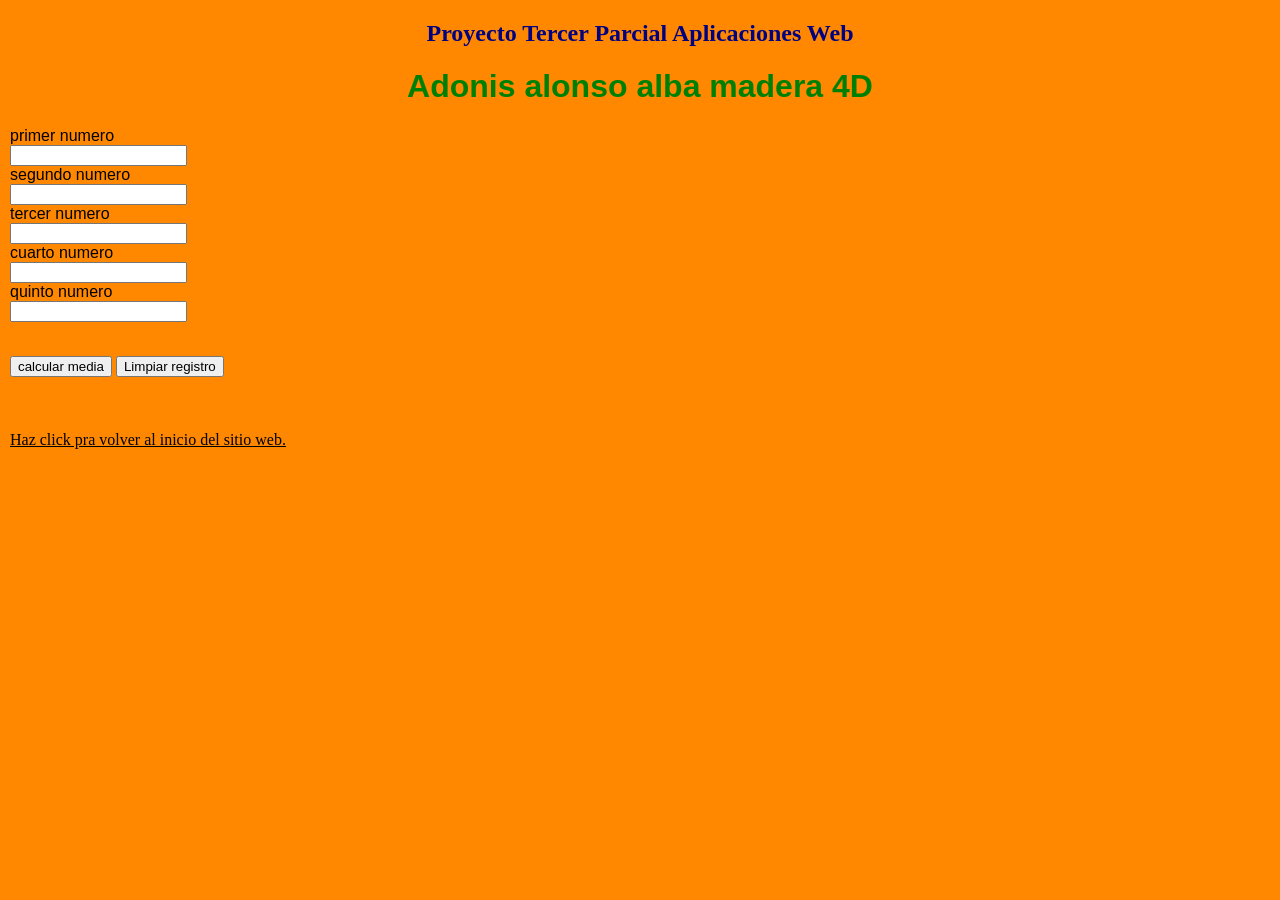
<file: proyecto_final/calculoDif.html>
<!DOCTYPE html>
<html lang="es">
<head>
	<meta charset="UTF-8">
	<title>Calculo Diferencial</title>
	<link rel="stylesheet" type="text/css" href="estilos/dibujo.css">
</head>
<body>

<h2>Proyecto Tercer Parcial Aplicaciones Web</h2>	
<h1>Adonis alonso alba madera 4D</h1>
<form id="miForm" action=""> 
<P>primer numero<br><input type="text" id="num1"><br>
segundo numero<br><input type="text" id="num2"><br>
tercer numero<br><input type="text" id="num3"><br>
cuarto numero<br><input type="text" id="num4"><br>
quinto numero<br><input type="text" id="num5"><br>
<br></P>
<input type="button" value="calcular media" onclick="alert(NuMe());">
<input type="button" value="Limpiar registro" onclick="limpiarRegistro()">
</form>

<script type="text/javascript" src="proyecu3.js"></script>
<br><br><br>
<a href="index.html">Haz click pra volver al inicio del sitio web.</a><br><br>

</body>
</html>
</file>
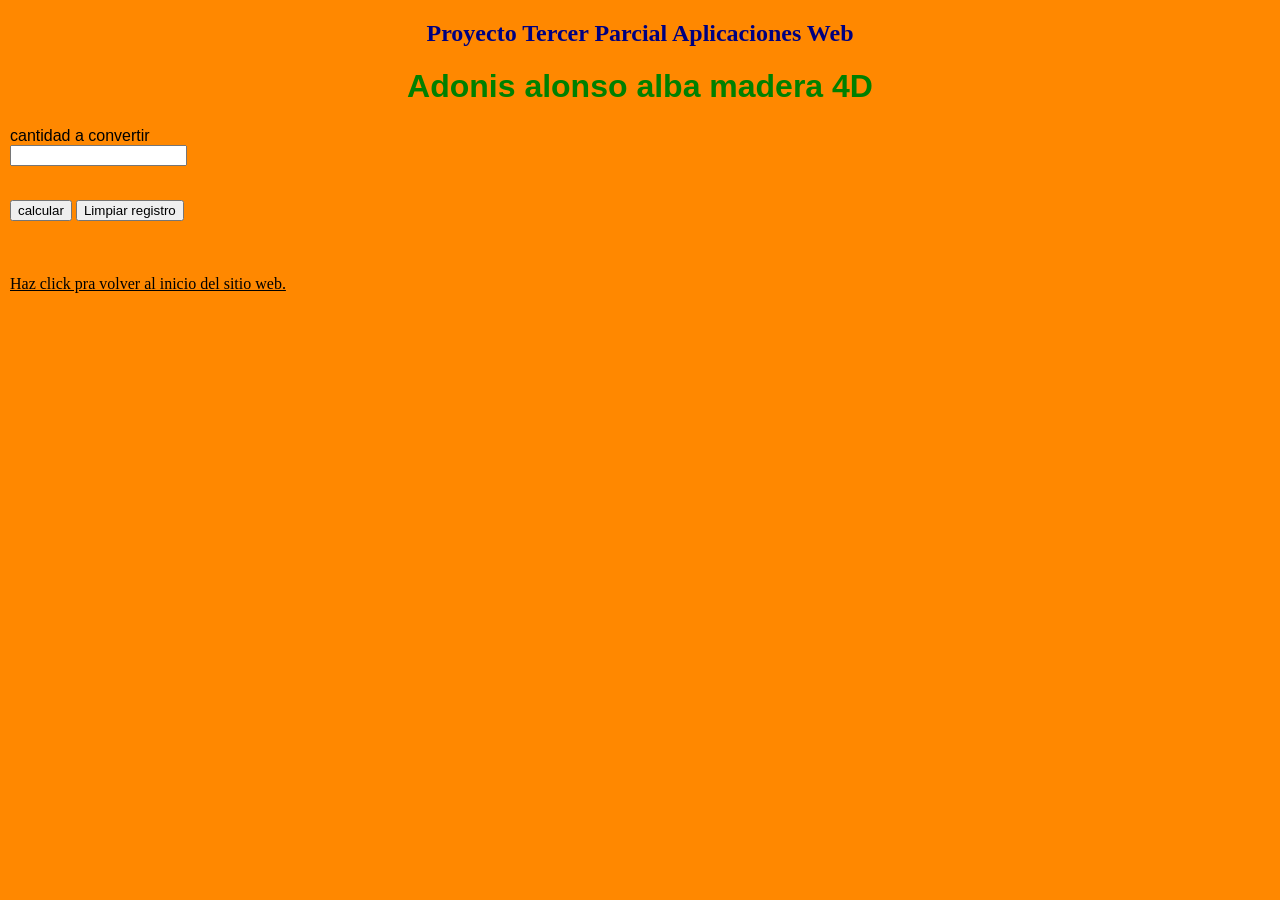
<file: proyecto_final/Fisica.html>
<!DOCTYPE html>
<html lang="es">
<head>
	<meta charset="UTF-8">
	<title>Fisica 1</title>
	<link rel="stylesheet" type="text/css" href="estilos/dibujo.css">
</head>
<body>
	
<h2>Proyecto Tercer Parcial Aplicaciones Web</h2>	
<h1>Adonis alonso alba madera 4D</h1>
<form id="miForm" action=""> 
<p>cantidad a convertir<br><input type="text" id="numero1"><br>
<br></P>
<input type="button" value="calcular" onclick="alert(calculo());">
<input type="button" value="Limpiar registro" onclick="limpiarRegistro()">
</form>

<script type="text/javascript" src="proyecu3.js"></script>
<br><br><br>
<a href="index.html">Haz click pra volver al inicio del sitio web.</a><br><br>

</body>  
</html>
</file>
<file: proyecto_final/estilos/dibujo.css>
body{
	margin-left: 10px;
	margin-top: 20px;
	margin-right: 10px;
	margin-bottom: 5px;
	background-color: #FF8800;
}

h2{
	text-align: center;
	font-family: arial black;
	color: #000080;

}

h1{
	text-align: center;
	font-family: arial;
	color: #008000;
}

p{
	font-family: arial;
}

a{
	font-family: arial black;
	color: black;
}
</file>
